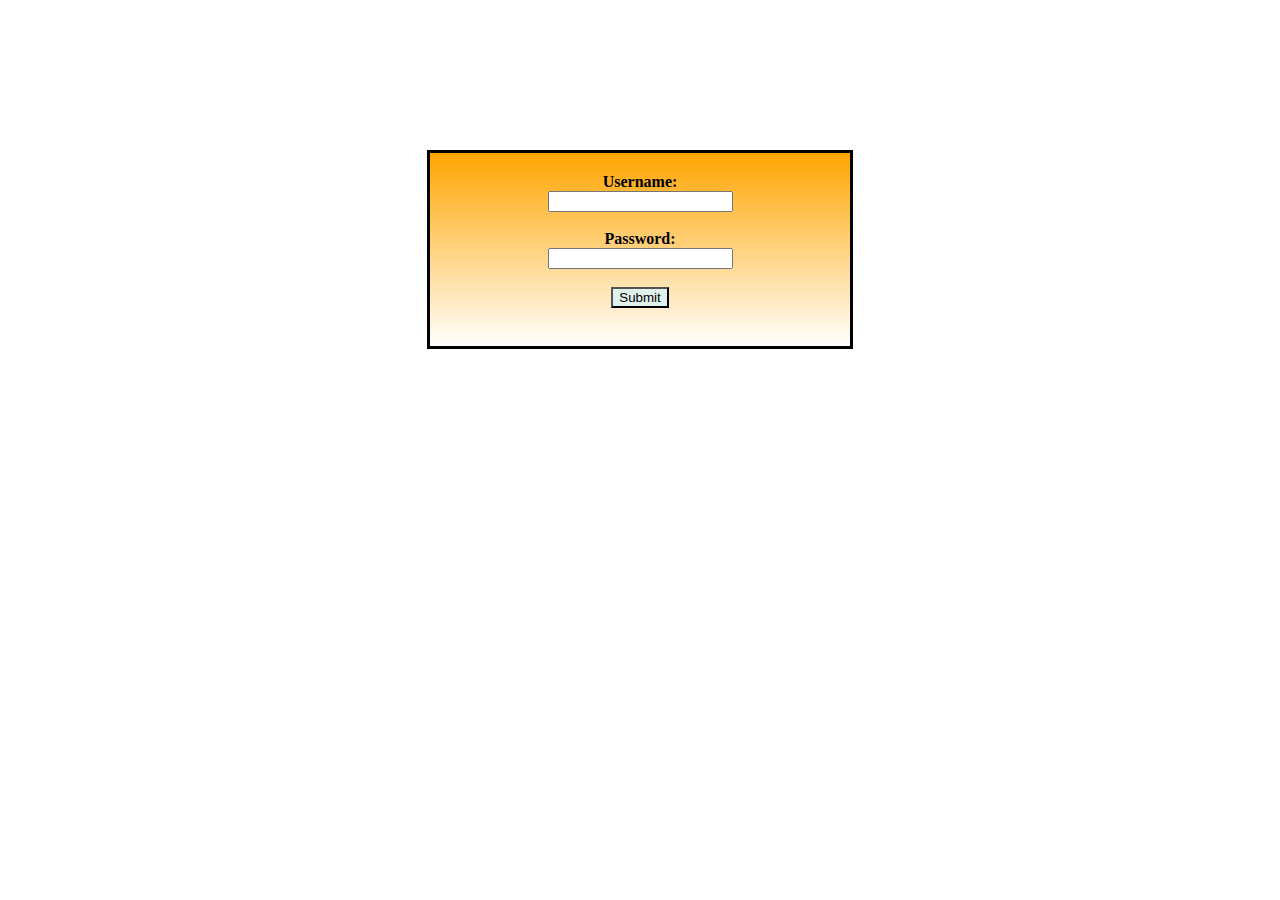
<file: index.html>
<!DOCTYPE html>
<html>
<head>
<title> Document </title>
<link rel="stylesheet" href="style.css"type="text/css">
</head>
<body>
<div>
<label><b> Username: </b></label><br>
<input type="text"><br><br>
<label><b> Password: </b></label><br>
<input type="password"><br><br>
<button>Submit</button><br>
<br>
</div><br>
</body>
</html>
</file>
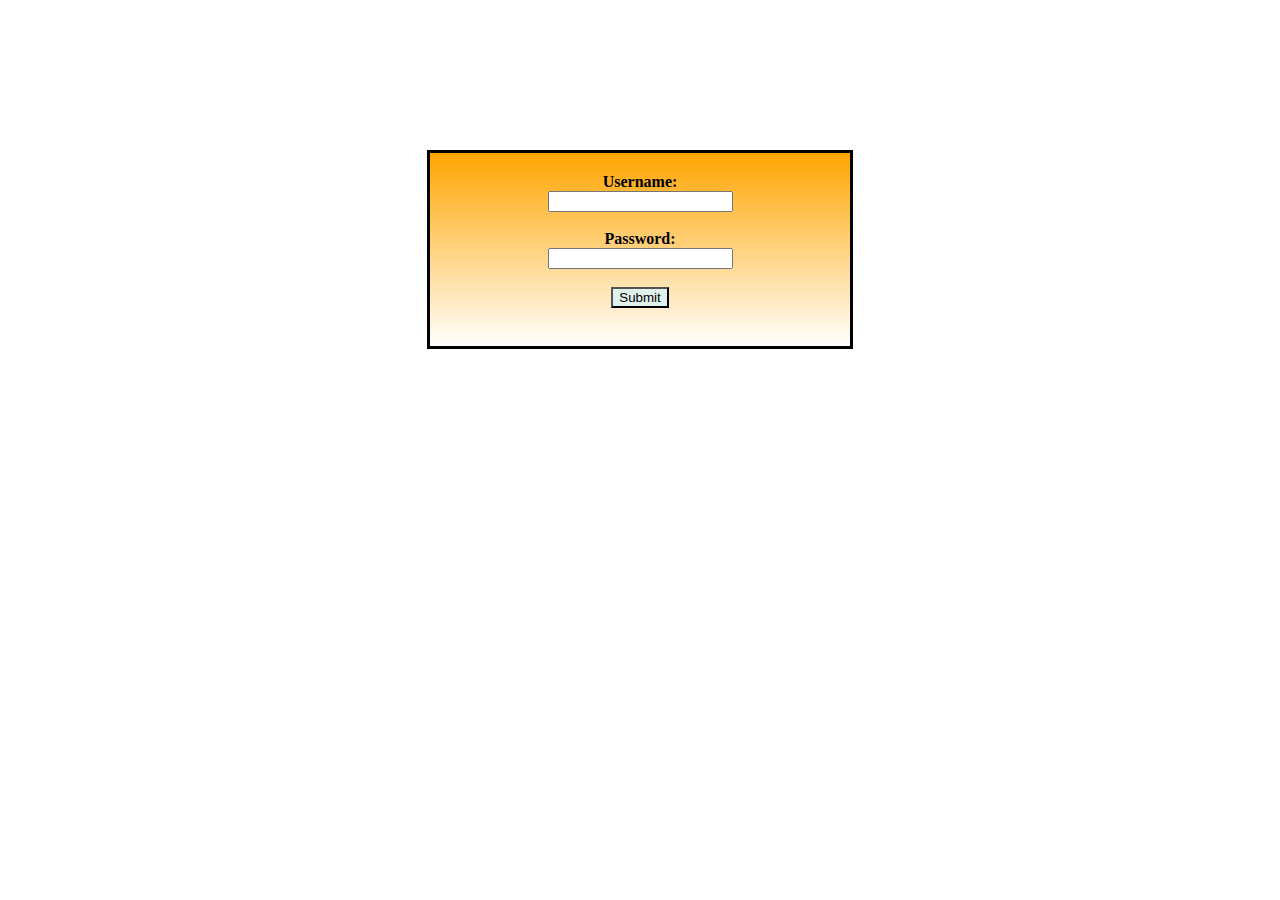
<file: login form.html>
<!DOCTYPE html>
<html>
<head>
<title> Document </title>
<link rel="stylesheet" href="style.css"type="text/css">
</head>
<body>
<div>
<label><b> Username: </b></label><br>
<input type="text"><br><br>
<label><b> Password: </b></label><br>
<input type="password"><br><br>
<button>Submit</button><br>
<br>
</div><br>
</body>
</html>
</file>
<file: style.css>
body{
	text-align:center;
}
div{
    background-image: linear-gradient(orange,white);
    border: 3px solid black;
    width: 30%;
    margin: auto;
    margin-right: auto;
    padding: 20px;
    height:50%;
    margin-top: 150px;
}
button{
      background-color:rgb(224, 241, 237);
}
</file>
